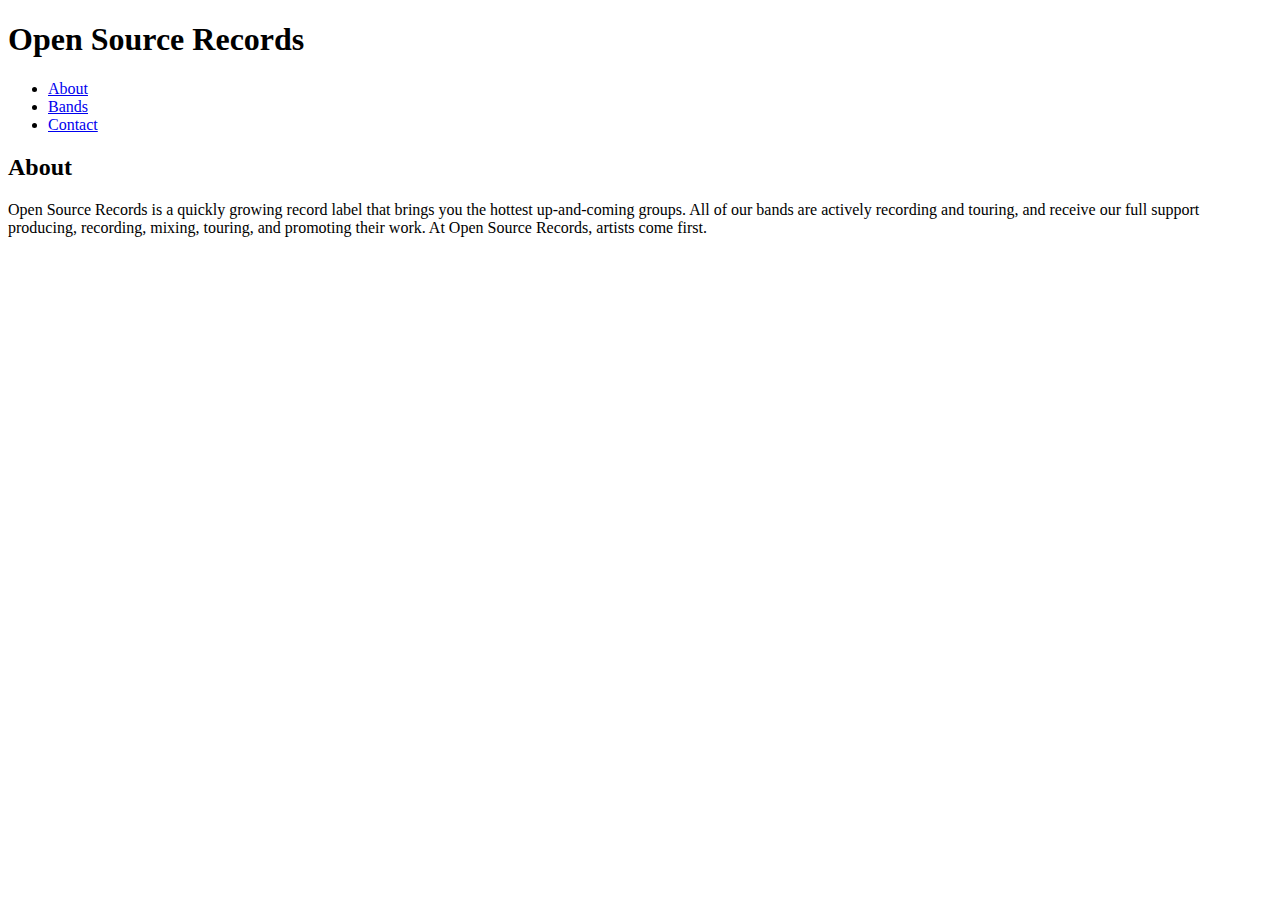
<file: frontend-foundations/band-site/about.html>
<!DOCTYPE html>
<html>
  <head>
  </head>
  <body>
    <h1>Open Source Records</h1>
    <ul>
      <li><a href="about.html">About</a></li>
      <li><a href="bands.html">Bands</a></li>
      <li><a href="contact.html">Contact</a></li>
    </ul>
    <h2>About</h2>

    <p>Open Source Records is a quickly growing record label that 
    brings you the hottest up-and-coming groups.  All of our bands 
    are actively recording and touring, and receive our full support 
    producing, recording, mixing, touring, and promoting their work.  
    At Open Source Records, artists come first.</p>
  </body>
</html>
</file>
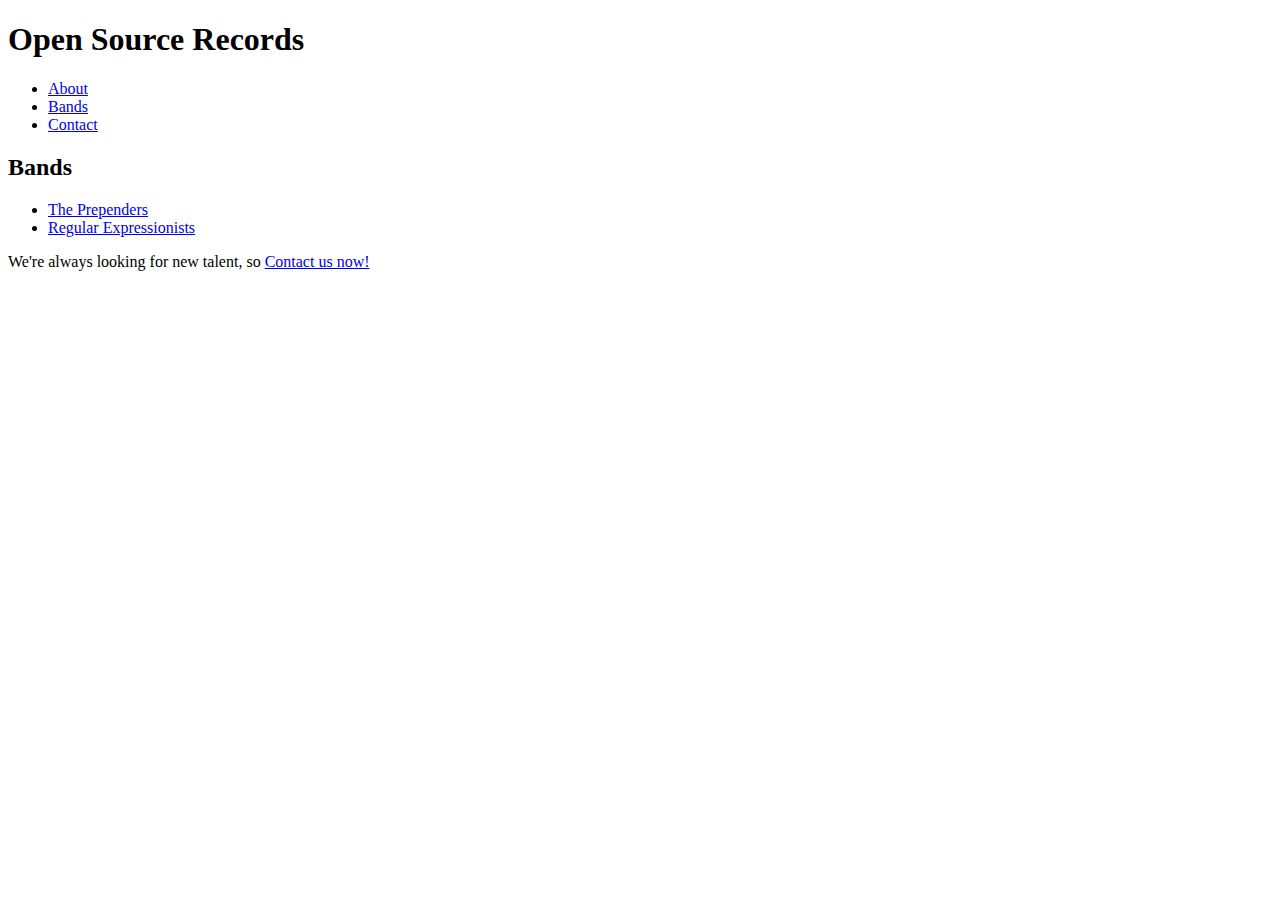
<file: frontend-foundations/band-site/bands.html>
<!DOCTYPE html>
<html>
  <head>
  </head>
  <body>
    <h1>Open Source Records</h1>
    <ul>
      <li><a href="about.html">About</a></li>
      <li><a href="bands.html">Bands</a></li>
      <li><a href="contact.html">Contact</a></li>
    </ul>
    <h2>Bands</h2>

    <ul>
      <li><a href="prependers-band.html">The Prependers</a></li>
      <li><a href="regular-band.html">Regular Expressionists</a></li>
    </ul>

    <p>We're always looking for new talent, so 
    <a href="contact.html">Contact us now!</a></p>
  </body>
</html>
</file>
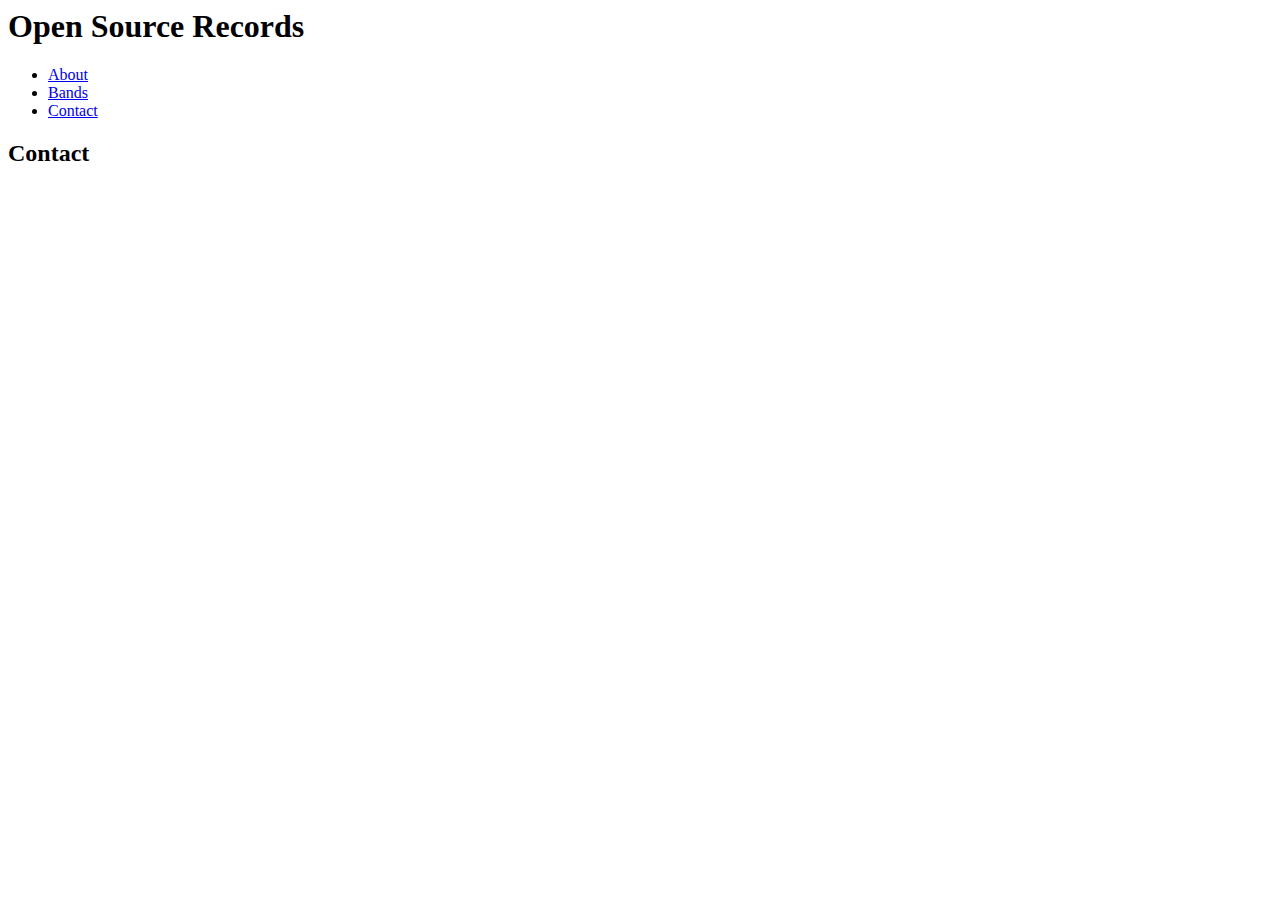
<file: frontend-foundations/band-site/contact.html>
<html>
  <head>
  </head>
  <body>
    <h1>Open Source Records</h1>
    <ul>
      <li><a href="about.html">About</a></li>
      <li><a href="bands.html">Bands</a></li>
      <li><a href="contact.html">Contact</a></li>
    </ul>

    <h2>Contact</h2>
  </body>
</html>
</file>
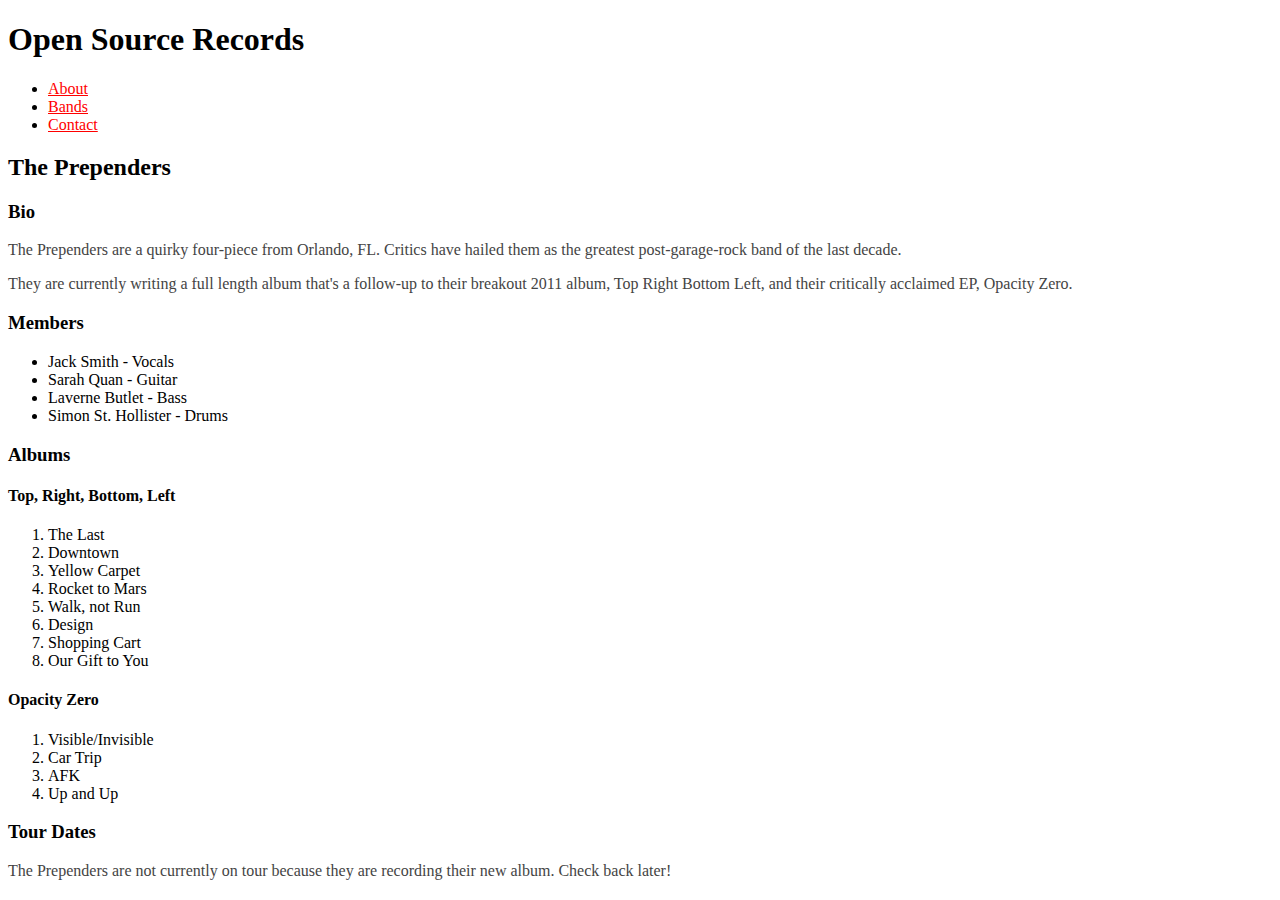
<file: frontend-foundations/band-site/prependers-band.html>
<!DOCTYPE html>
<html>
  <head>
    <style type="text/css">
      h1 {
        color: #000000;
      }
      h2 {
        color: #000000;
      }
      h3 {
        color: #010101;
      }
      h4 {
        color: #020202;
      }
      p {
        color: #444444;
      }
      a {
        color: #FF0000;
      }
    </style>
  </head>
  <body>
    <h1>Open Source Records</h1>

    <ul>
      <li><a href="about.html">About</a></li>
      <li><a href="bands.html">Bands</a></li>
      <li><a href="contact.html">Contact</a></li>
    </ul>

    <h2>The Prependers</h2>

    <h3>Bio</h3>

    <p>The Prependers are a quirky four-piece from Orlando, FL. Critics have hailed them as the greatest post-garage-rock band of the last decade.</p>

    <p>They are currently writing a full length album that's a follow-up to their breakout 2011 album, Top Right Bottom Left, and their critically acclaimed EP, Opacity Zero.</p>

    <h3>Members</h3>

    <ul>
      <li>Jack Smith - Vocals</li>
      <li>Sarah Quan - Guitar</li>
      <li>Laverne Butlet - Bass</li>
      <li>Simon St. Hollister - Drums</li>
    </ul>

    <h3>Albums</h3>

    <h4>Top, Right, Bottom, Left</h4>

    <ol>
      <li>The Last</li>
      <li>Downtown</li>
      <li>Yellow Carpet</li>
      <li>Rocket to Mars</li>
      <li>Walk, not Run</li>
      <li>Design</li>
      <li>Shopping Cart</li>
      <li>Our Gift to You</li>
    </ol>

    <h4>Opacity Zero</h4>

    <ol>
      <li>Visible/Invisible</li>
      <li>Car Trip</li>
      <li>AFK</li>
      <li>Up and Up</li>
    </ol>

    <h3>Tour Dates</h3>

    <p>The Prependers are not currently on tour because they are recording their new album. Check back later!</p>
  </body>
</html>
</file>
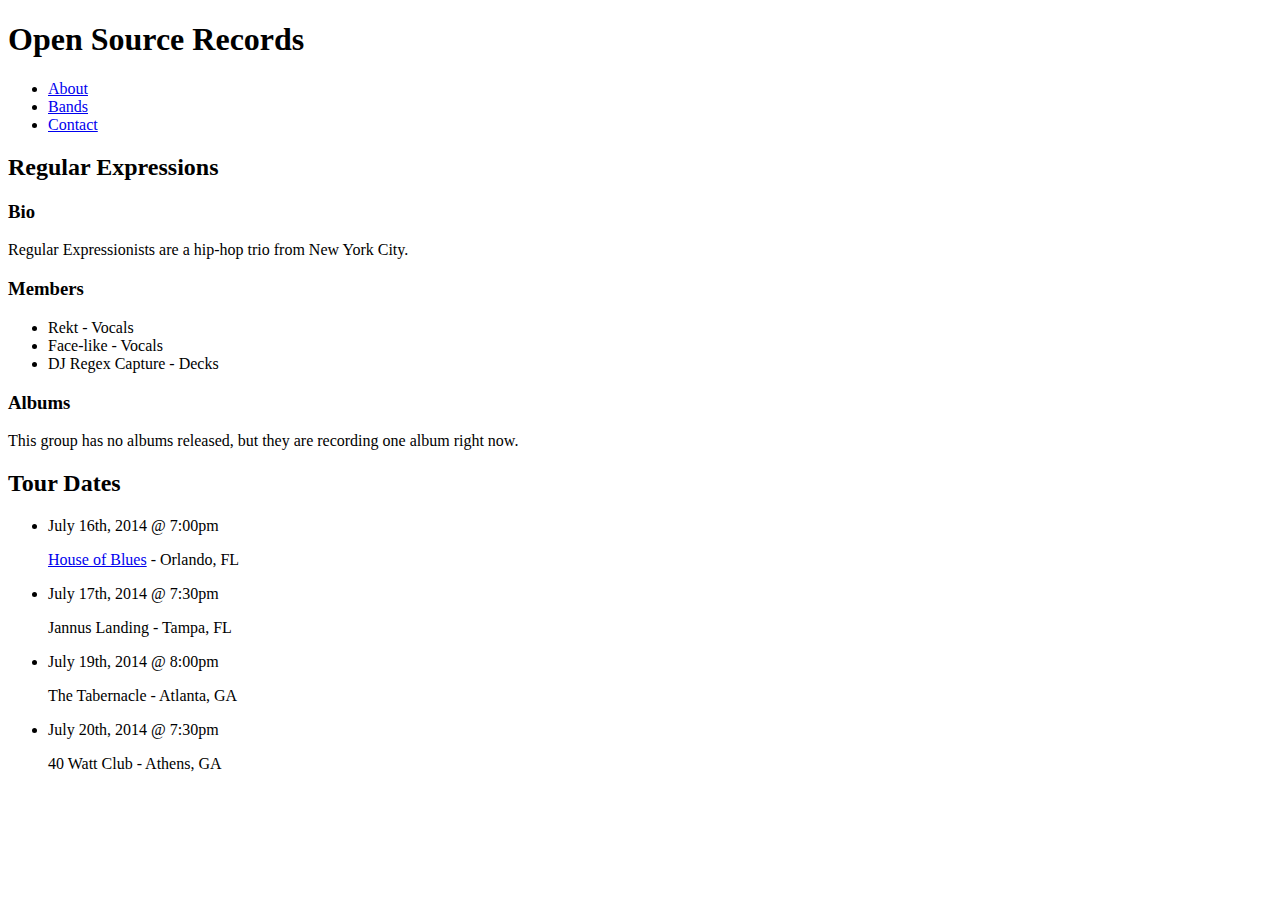
<file: frontend-foundations/band-site/regular-band.html>
<!DOCTYPE html>
<html>
  <head>
  </head>
  <body>
    <h1>Open Source Records</h1>
    <ul>
      <li><a href="about.html">About</a></li>
      <li><a href="bands.html">Bands</a></li>
      <li><a href="contact.html">Contact</a></li>
    </ul>
    
    <h2>Regular Expressions</h2>

    <h3>Bio</h3>
    <p>Regular Expressionists are a hip-hop trio from 
    New York City.</p>

    <h3>Members</h3>

    <ul>
      <li>Rekt - Vocals</li>
      <li>Face-like - Vocals</li>
      <li>DJ Regex Capture - Decks</li>
    </ul>

    <h3>Albums</h3>

    <p>This group has no albums released, but they are recording 
    one album right now.</p>

    <h2>Tour Dates</h2>

    <ul>
      <li>
        <p>July 16th, 2014 @ 7:00pm</p>
        <p><a href="http://hob.com">House of Blues</a> - Orlando, FL</p>
      </li>
      <li>
        <p>July 17th, 2014 @ 7:30pm</p>
        <p>Jannus Landing - Tampa, FL</p>
      </li>
      <li>
        <p>July 19th, 2014 @ 8:00pm</p>
        <p>The Tabernacle - Atlanta, GA</p>
      </li>
      <li>
        <p>July 20th, 2014 @ 7:30pm</p>
        <p>40 Watt Club - Athens, GA</p>
      </li>
    </ul>
  </body>
</html>
</file>
